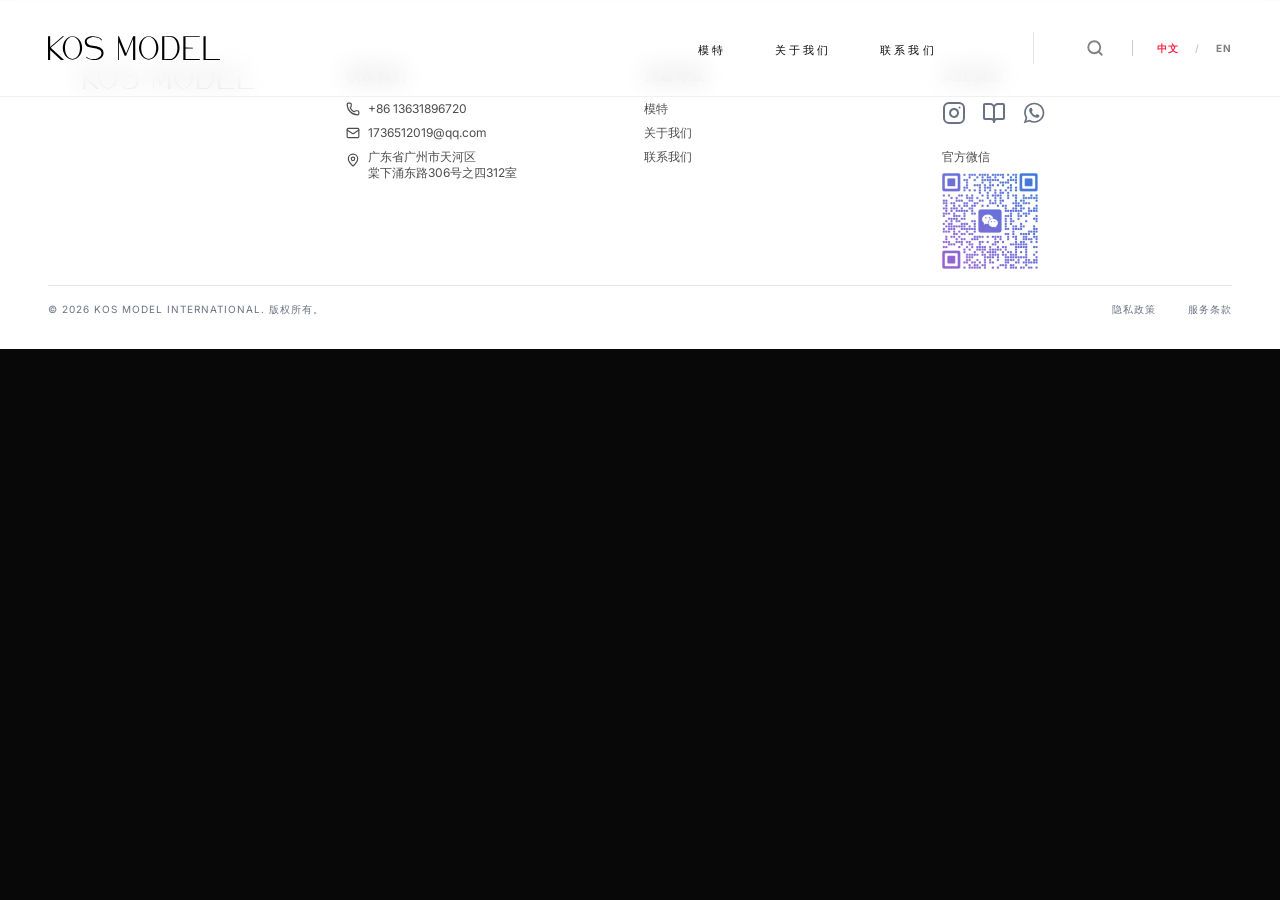
<file: index.html>
<!doctype html>
<html lang="en">
  <head>
    <meta charset="UTF-8" />
    <link rel="icon" type="image/png" href="/favicon.png">
    <meta name="viewport" content="width=device-width, initial-scale=1.0" />
    <title>KOS MODEL</title>
    <script type="module" crossorigin src="/assets/index-Cds_KKO-.js"></script>
    <link rel="stylesheet" crossorigin href="/assets/index-DY5J5SFI.css">
  </head>
  <body>
    <div id="root"></div>
  </body>
</html>
</file>
<file: assets/index-DY5J5SFI.css>
@import"https://fonts.googleapis.com/css2?family=Inter:wght@300;400;500;600&family=Playfair+Display:ital,wght@0,400;0,700;1,400&family=Bodoni+Moda:ital,opsz,wght@0,6..96,400..900;1,6..96,400..900&family=Cormorant+Garamond:wght@300;400;500&family=Raleway:wght@100;200;400&display=swap";/*! tailwindcss v4.3.0 | MIT License | https://tailwindcss.com */@layer properties{@supports (((-webkit-hyphens:none)) and (not (margin-trim:inline))) or ((-moz-orient:inline) and (not (color:rgb(from red r g b)))){*,:before,:after,::backdrop{--tw-translate-x:0;--tw-translate-y:0;--tw-translate-z:0;--tw-scroll-snap-strictness:proximity;--tw-space-y-reverse:0;--tw-border-style:solid;--tw-gradient-position:initial;--tw-gradient-from:#0000;--tw-gradient-via:#0000;--tw-gradient-to:#0000;--tw-gradient-stops:initial;--tw-gradient-via-stops:initial;--tw-gradient-from-position:0%;--tw-gradient-via-position:50%;--tw-gradient-to-position:100%;--tw-leading:initial;--tw-font-weight:initial;--tw-tracking:initial;--tw-shadow:0 0 #0000;--tw-shadow-color:initial;--tw-shadow-alpha:100%;--tw-inset-shadow:0 0 #0000;--tw-inset-shadow-color:initial;--tw-inset-shadow-alpha:100%;--tw-ring-color:initial;--tw-ring-shadow:0 0 #0000;--tw-inset-ring-color:initial;--tw-inset-ring-shadow:0 0 #0000;--tw-ring-inset:initial;--tw-ring-offset-width:0px;--tw-ring-offset-color:#fff;--tw-ring-offset-shadow:0 0 #0000;--tw-blur:initial;--tw-brightness:initial;--tw-contrast:initial;--tw-grayscale:initial;--tw-hue-rotate:initial;--tw-invert:initial;--tw-opacity:initial;--tw-saturate:initial;--tw-sepia:initial;--tw-drop-shadow:initial;--tw-drop-shadow-color:initial;--tw-drop-shadow-alpha:100%;--tw-drop-shadow-size:initial;--tw-backdrop-blur:initial;--tw-backdrop-brightness:initial;--tw-backdrop-contrast:initial;--tw-backdrop-grayscale:initial;--tw-backdrop-hue-rotate:initial;--tw-backdrop-invert:initial;--tw-backdrop-opacity:initial;--tw-backdrop-saturate:initial;--tw-backdrop-sepia:initial;--tw-duration:initial;--tw-ease:initial;--tw-scale-x:1;--tw-scale-y:1;--tw-scale-z:1}}}@layer theme{:root,:host{--font-sans:"Inter", ui-sans-serif, system-ui, sans-serif;--font-serif:"Playfair Display", ui-serif, Georgia, serif;--font-mono:ui-monospace, SFMono-Regular, Menlo, Monaco, Consolas, "Liberation Mono", "Courier New", monospace;--color-red-600:oklch(57.7% .245 27.325);--color-amber-600:oklch(66.6% .179 58.318);--color-gray-50:oklch(98.5% .002 247.839);--color-gray-100:oklch(96.7% .003 264.542);--color-gray-200:oklch(92.8% .006 264.531);--color-gray-400:oklch(70.7% .022 261.325);--color-gray-500:oklch(55.1% .027 264.364);--color-zinc-900:oklch(21% .006 285.885);--color-neutral-100:oklch(97% 0 0);--color-black:#000;--color-white:#fff;--spacing:.25rem;--container-md:28rem;--container-4xl:56rem;--container-7xl:80rem;--text-xs:.75rem;--text-xs--line-height:calc(1 / .75);--text-sm:.875rem;--text-sm--line-height:calc(1.25 / .875);--text-xl:1.25rem;--text-xl--line-height:calc(1.75 / 1.25);--text-2xl:1.5rem;--text-2xl--line-height:calc(2 / 1.5);--text-3xl:1.875rem;--text-3xl--line-height: 1.2 ;--text-4xl:2.25rem;--text-4xl--line-height:calc(2.5 / 2.25);--text-5xl:3rem;--text-5xl--line-height:1;--text-6xl:3.75rem;--text-6xl--line-height:1;--text-7xl:4.5rem;--text-7xl--line-height:1;--text-8xl:6rem;--text-8xl--line-height:1;--text-9xl:8rem;--text-9xl--line-height:1;--font-weight-thin:100;--font-weight-normal:400;--font-weight-medium:500;--font-weight-bold:700;--tracking-wide:.025em;--tracking-wider:.05em;--tracking-widest:.1em;--leading-tight:1.25;--leading-relaxed:1.625;--radius-sm:.25rem;--ease-out:cubic-bezier(0, 0, .2, 1);--animate-bounce:bounce 1s infinite;--blur-sm:8px;--blur-md:12px;--blur-xl:24px;--default-transition-duration:.15s;--default-transition-timing-function:cubic-bezier(.4, 0, .2, 1);--default-font-family:var(--font-sans);--default-mono-font-family:var(--font-mono);--font-raleway:"Raleway", sans-serif;--color-brand-black:#080808;--color-brand-white:#fdfdfd;--color-brand-gray:#888;--color-accent:#ff2442}}@layer base{*,:after,:before,::backdrop{box-sizing:border-box;border:0 solid;margin:0;padding:0}::file-selector-button{box-sizing:border-box;border:0 solid;margin:0;padding:0}html,:host{-webkit-text-size-adjust:100%;-moz-tab-size:4;tab-size:4;line-height:1.5;font-family:var(--default-font-family,ui-sans-serif, system-ui, sans-serif, "Apple Color Emoji", "Segoe UI Emoji", "Segoe UI Symbol", "Noto Color Emoji");font-feature-settings:var(--default-font-feature-settings,normal);font-variation-settings:var(--default-font-variation-settings,normal);-webkit-tap-highlight-color:transparent}hr{height:0;color:inherit;border-top-width:1px}abbr:where([title]){-webkit-text-decoration:underline dotted;text-decoration:underline dotted}h1,h2,h3,h4,h5,h6{font-size:inherit;font-weight:inherit}a{color:inherit;-webkit-text-decoration:inherit;text-decoration:inherit}b,strong{font-weight:bolder}code,kbd,samp,pre{font-family:var(--default-mono-font-family,ui-monospace, SFMono-Regular, Menlo, Monaco, Consolas, "Liberation Mono", "Courier New", monospace);font-feature-settings:var(--default-mono-font-feature-settings,normal);font-variation-settings:var(--default-mono-font-variation-settings,normal);font-size:1em}small{font-size:80%}sub,sup{vertical-align:baseline;font-size:75%;line-height:0;position:relative}sub{bottom:-.25em}sup{top:-.5em}table{text-indent:0;border-color:inherit;border-collapse:collapse}:-moz-focusring{outline:auto}progress{vertical-align:baseline}summary{display:list-item}ol,ul,menu{list-style:none}img,svg,video,canvas,audio,iframe,embed,object{vertical-align:middle;display:block}img,video{max-width:100%;height:auto}button,input,select,optgroup,textarea{font:inherit;font-feature-settings:inherit;font-variation-settings:inherit;letter-spacing:inherit;color:inherit;opacity:1;background-color:#0000;border-radius:0}::file-selector-button{font:inherit;font-feature-settings:inherit;font-variation-settings:inherit;letter-spacing:inherit;color:inherit;opacity:1;background-color:#0000;border-radius:0}:where(select:is([multiple],[size])) optgroup{font-weight:bolder}:where(select:is([multiple],[size])) optgroup option{padding-inline-start:20px}::file-selector-button{margin-inline-end:4px}::placeholder{opacity:1}@supports (not ((-webkit-appearance:-apple-pay-button))) or (contain-intrinsic-size:1px){::placeholder{color:currentColor}@supports (color:color-mix(in lab,red,red)){::placeholder{color:color-mix(in oklab,currentcolor 50%,transparent)}}}textarea{resize:vertical}::-webkit-search-decoration{-webkit-appearance:none}::-webkit-date-and-time-value{min-height:1lh;text-align:inherit}::-webkit-datetime-edit{display:inline-flex}::-webkit-datetime-edit-fields-wrapper{padding:0}::-webkit-datetime-edit{padding-block:0}::-webkit-datetime-edit-year-field{padding-block:0}::-webkit-datetime-edit-month-field{padding-block:0}::-webkit-datetime-edit-day-field{padding-block:0}::-webkit-datetime-edit-hour-field{padding-block:0}::-webkit-datetime-edit-minute-field{padding-block:0}::-webkit-datetime-edit-second-field{padding-block:0}::-webkit-datetime-edit-millisecond-field{padding-block:0}::-webkit-datetime-edit-meridiem-field{padding-block:0}::-webkit-calendar-picker-indicator{line-height:1}:-moz-ui-invalid{box-shadow:none}button,input:where([type=button],[type=reset],[type=submit]){-webkit-appearance:button;-moz-appearance:button;appearance:button}::file-selector-button{-webkit-appearance:button;-moz-appearance:button;appearance:button}::-webkit-inner-spin-button{height:auto}::-webkit-outer-spin-button{height:auto}[hidden]:where(:not([hidden=until-found])){display:none!important}body{background-color:var(--color-brand-black);font-family:var(--font-sans);color:var(--color-brand-white);-webkit-font-smoothing:antialiased;-moz-osx-font-smoothing:grayscale}h1,h2,h3,.serif{font-family:var(--font-serif)}}@layer components;@layer utilities{.pointer-events-none{pointer-events:none}.absolute{position:absolute}.fixed{position:fixed}.relative{position:relative}.inset-0{inset:calc(var(--spacing) * 0)}.-top-10{top:calc(var(--spacing) * -10)}.top-0{top:calc(var(--spacing) * 0)}.top-1\/2{top:50%}.top-12{top:calc(var(--spacing) * 12)}.top-full{top:100%}.-right-10{right:calc(var(--spacing) * -10)}.right-0{right:calc(var(--spacing) * 0)}.right-4{right:calc(var(--spacing) * 4)}.right-10{right:calc(var(--spacing) * 10)}.right-12{right:calc(var(--spacing) * 12)}.-bottom-10{bottom:calc(var(--spacing) * -10)}.bottom-8{bottom:calc(var(--spacing) * 8)}.bottom-10{bottom:calc(var(--spacing) * 10)}.-left-10{left:calc(var(--spacing) * -10)}.left-0{left:calc(var(--spacing) * 0)}.left-4{left:calc(var(--spacing) * 4)}.left-8{left:calc(var(--spacing) * 8)}.z-0{z-index:0}.z-10{z-index:10}.z-40{z-index:40}.z-50{z-index:50}.z-\[100\]{z-index:100}.container{width:100%}@media(min-width:40rem){.container{max-width:40rem}}@media(min-width:48rem){.container{max-width:48rem}}@media(min-width:64rem){.container{max-width:64rem}}@media(min-width:80rem){.container{max-width:80rem}}@media(min-width:96rem){.container{max-width:96rem}}.m-116{margin:calc(var(--spacing) * 116)}.-mx-6{margin-inline:calc(var(--spacing) * -6)}.mx-auto{margin-inline:auto}.mt-1{margin-top:calc(var(--spacing) * 1)}.mt-2{margin-top:calc(var(--spacing) * 2)}.mt-4{margin-top:calc(var(--spacing) * 4)}.mt-8{margin-top:calc(var(--spacing) * 8)}.mt-12{margin-top:calc(var(--spacing) * 12)}.mt-32{margin-top:calc(var(--spacing) * 32)}.mr-12{margin-right:calc(var(--spacing) * 12)}.mb-2{margin-bottom:calc(var(--spacing) * 2)}.mb-4{margin-bottom:calc(var(--spacing) * 4)}.mb-6{margin-bottom:calc(var(--spacing) * 6)}.mb-8{margin-bottom:calc(var(--spacing) * 8)}.mb-10{margin-bottom:calc(var(--spacing) * 10)}.mb-12{margin-bottom:calc(var(--spacing) * 12)}.mb-16{margin-bottom:calc(var(--spacing) * 16)}.mb-20{margin-bottom:calc(var(--spacing) * 20)}.scrollbar-hide{-ms-overflow-style:none;scrollbar-width:none}.scrollbar-hide::-webkit-scrollbar{display:none}.block{display:block}.flex{display:flex}.grid{display:grid}.hidden{display:none}.aspect-\[3\/4\]{aspect-ratio:3/4}.aspect-\[4\/5\]{aspect-ratio:4/5}.h-1\.5{height:calc(var(--spacing) * 1.5)}.h-4{height:calc(var(--spacing) * 4)}.h-5{height:calc(var(--spacing) * 5)}.h-6{height:calc(var(--spacing) * 6)}.h-8{height:calc(var(--spacing) * 8)}.h-12{height:calc(var(--spacing) * 12)}.h-14{height:calc(var(--spacing) * 14)}.h-20{height:calc(var(--spacing) * 20)}.h-24{height:calc(var(--spacing) * 24)}.h-40{height:calc(var(--spacing) * 40)}.h-60{height:calc(var(--spacing) * 60)}.h-\[1px\]{height:1px}.h-\[80vh\]{height:80vh}.h-\[85vh\]{height:85vh}.h-\[160px\]{height:160px}.h-full{height:100%}.h-screen{height:100vh}.min-h-\[60vh\]{min-height:60vh}.min-h-screen{min-height:100vh}.w-1\.5{width:calc(var(--spacing) * 1.5)}.w-5{width:calc(var(--spacing) * 5)}.w-12{width:calc(var(--spacing) * 12)}.w-14{width:calc(var(--spacing) * 14)}.w-16{width:calc(var(--spacing) * 16)}.w-24{width:calc(var(--spacing) * 24)}.w-40{width:calc(var(--spacing) * 40)}.w-56{width:calc(var(--spacing) * 56)}.w-60{width:calc(var(--spacing) * 60)}.w-\[1px\]{width:1px}.w-auto{width:auto}.w-full{width:100%}.max-w-4xl{max-width:var(--container-4xl)}.max-w-7xl{max-width:var(--container-7xl)}.max-w-\[150px\]{max-width:150px}.max-w-\[calc\(80vh\*3\/4\)\]{max-width:60vh}.max-w-md{max-width:var(--container-md)}.flex-1{flex:1}.flex-shrink-0,.shrink-0{flex-shrink:0}.-translate-y-1\/2{--tw-translate-y: -50% ;translate:var(--tw-translate-x) var(--tw-translate-y)}.animate-bounce{animation:var(--animate-bounce)}.cursor-pointer{cursor:pointer}.cursor-zoom-in{cursor:zoom-in}.resize{resize:both}.snap-x{scroll-snap-type:x var(--tw-scroll-snap-strictness)}.snap-mandatory{--tw-scroll-snap-strictness:mandatory}.snap-center{scroll-snap-align:center}.grid-cols-1{grid-template-columns:repeat(1,minmax(0,1fr))}.grid-cols-2{grid-template-columns:repeat(2,minmax(0,1fr))}.grid-cols-\[100px_1fr\]{grid-template-columns:100px 1fr}.flex-col{flex-direction:column}.flex-wrap{flex-wrap:wrap}.items-baseline{align-items:baseline}.items-center{align-items:center}.items-start{align-items:flex-start}.justify-between{justify-content:space-between}.justify-center{justify-content:center}.justify-end{justify-content:flex-end}.gap-1\.5{gap:calc(var(--spacing) * 1.5)}.gap-2{gap:calc(var(--spacing) * 2)}.gap-3{gap:calc(var(--spacing) * 3)}.gap-4{gap:calc(var(--spacing) * 4)}.gap-6{gap:calc(var(--spacing) * 6)}.gap-8{gap:calc(var(--spacing) * 8)}.gap-12{gap:calc(var(--spacing) * 12)}.gap-16{gap:calc(var(--spacing) * 16)}.gap-20{gap:calc(var(--spacing) * 20)}:where(.space-y-1>:not(:last-child)){--tw-space-y-reverse:0;margin-block-start:calc(calc(var(--spacing) * 1) * var(--tw-space-y-reverse));margin-block-end:calc(calc(var(--spacing) * 1) * calc(1 - var(--tw-space-y-reverse)))}:where(.space-y-2>:not(:last-child)){--tw-space-y-reverse:0;margin-block-start:calc(calc(var(--spacing) * 2) * var(--tw-space-y-reverse));margin-block-end:calc(calc(var(--spacing) * 2) * calc(1 - var(--tw-space-y-reverse)))}:where(.space-y-4>:not(:last-child)){--tw-space-y-reverse:0;margin-block-start:calc(calc(var(--spacing) * 4) * var(--tw-space-y-reverse));margin-block-end:calc(calc(var(--spacing) * 4) * calc(1 - var(--tw-space-y-reverse)))}:where(.space-y-6>:not(:last-child)){--tw-space-y-reverse:0;margin-block-start:calc(calc(var(--spacing) * 6) * var(--tw-space-y-reverse));margin-block-end:calc(calc(var(--spacing) * 6) * calc(1 - var(--tw-space-y-reverse)))}:where(.space-y-8>:not(:last-child)){--tw-space-y-reverse:0;margin-block-start:calc(calc(var(--spacing) * 8) * var(--tw-space-y-reverse));margin-block-end:calc(calc(var(--spacing) * 8) * calc(1 - var(--tw-space-y-reverse)))}:where(.space-y-12>:not(:last-child)){--tw-space-y-reverse:0;margin-block-start:calc(calc(var(--spacing) * 12) * var(--tw-space-y-reverse));margin-block-end:calc(calc(var(--spacing) * 12) * calc(1 - var(--tw-space-y-reverse)))}.gap-x-4{column-gap:calc(var(--spacing) * 4)}.gap-y-2{row-gap:calc(var(--spacing) * 2)}.gap-y-6{row-gap:calc(var(--spacing) * 6)}.truncate{text-overflow:ellipsis;white-space:nowrap;overflow:hidden}.overflow-hidden{overflow:hidden}.overflow-x-auto{overflow-x:auto}.rounded-full{border-radius:3.40282e38px}.rounded-sm{border-radius:var(--radius-sm)}.border{border-style:var(--tw-border-style);border-width:1px}.border-t{border-top-style:var(--tw-border-style);border-top-width:1px}.border-b{border-bottom-style:var(--tw-border-style);border-bottom-width:1px}.border-b-2{border-bottom-style:var(--tw-border-style);border-bottom-width:2px}.border-l{border-left-style:var(--tw-border-style);border-left-width:1px}.border-l-2{border-left-style:var(--tw-border-style);border-left-width:2px}.border-accent\/10{border-color:#ff24421a}@supports (color:color-mix(in lab,red,red)){.border-accent\/10{border-color:color-mix(in oklab,var(--color-accent) 10%,transparent)}}.border-accent\/20{border-color:#ff244233}@supports (color:color-mix(in lab,red,red)){.border-accent\/20{border-color:color-mix(in oklab,var(--color-accent) 20%,transparent)}}.border-black{border-color:var(--color-black)}.border-black\/5{border-color:#0000000d}@supports (color:color-mix(in lab,red,red)){.border-black\/5{border-color:color-mix(in oklab,var(--color-black) 5%,transparent)}}.border-black\/10{border-color:#0000001a}@supports (color:color-mix(in lab,red,red)){.border-black\/10{border-color:color-mix(in oklab,var(--color-black) 10%,transparent)}}.border-black\/20{border-color:#0003}@supports (color:color-mix(in lab,red,red)){.border-black\/20{border-color:color-mix(in oklab,var(--color-black) 20%,transparent)}}.border-brand-black{border-color:var(--color-brand-black)}.border-gray-200{border-color:var(--color-gray-200)}.border-white\/10{border-color:#ffffff1a}@supports (color:color-mix(in lab,red,red)){.border-white\/10{border-color:color-mix(in oklab,var(--color-white) 10%,transparent)}}.border-white\/20{border-color:#fff3}@supports (color:color-mix(in lab,red,red)){.border-white\/20{border-color:color-mix(in oklab,var(--color-white) 20%,transparent)}}.bg-\[\#090909\]{background-color:#090909}.bg-accent\/40{background-color:#ff244266}@supports (color:color-mix(in lab,red,red)){.bg-accent\/40{background-color:color-mix(in oklab,var(--color-accent) 40%,transparent)}}.bg-black{background-color:var(--color-black)}.bg-black\/40{background-color:#0006}@supports (color:color-mix(in lab,red,red)){.bg-black\/40{background-color:color-mix(in oklab,var(--color-black) 40%,transparent)}}.bg-brand-black{background-color:var(--color-brand-black)}.bg-brand-black\/95{background-color:#080808f2}@supports (color:color-mix(in lab,red,red)){.bg-brand-black\/95{background-color:color-mix(in oklab,var(--color-brand-black) 95%,transparent)}}.bg-brand-white{background-color:var(--color-brand-white)}.bg-current{background-color:currentColor}.bg-gray-50{background-color:var(--color-gray-50)}.bg-gray-100{background-color:var(--color-gray-100)}.bg-neutral-100{background-color:var(--color-neutral-100)}.bg-transparent{background-color:#0000}.bg-white{background-color:var(--color-white)}.bg-white\/80{background-color:#fffc}@supports (color:color-mix(in lab,red,red)){.bg-white\/80{background-color:color-mix(in oklab,var(--color-white) 80%,transparent)}}.bg-white\/90{background-color:#ffffffe6}@supports (color:color-mix(in lab,red,red)){.bg-white\/90{background-color:color-mix(in oklab,var(--color-white) 90%,transparent)}}.bg-zinc-900{background-color:var(--color-zinc-900)}.bg-gradient-to-b{--tw-gradient-position:to bottom in oklab;background-image:linear-gradient(var(--tw-gradient-stops))}.from-black\/50{--tw-gradient-from:#00000080}@supports (color:color-mix(in lab,red,red)){.from-black\/50{--tw-gradient-from:color-mix(in oklab, var(--color-black) 50%, transparent)}}.from-black\/50{--tw-gradient-stops:var(--tw-gradient-via-stops,var(--tw-gradient-position), var(--tw-gradient-from) var(--tw-gradient-from-position), var(--tw-gradient-to) var(--tw-gradient-to-position))}.from-brand-black\/50{--tw-gradient-from:#08080880}@supports (color:color-mix(in lab,red,red)){.from-brand-black\/50{--tw-gradient-from:color-mix(in oklab, var(--color-brand-black) 50%, transparent)}}.from-brand-black\/50{--tw-gradient-stops:var(--tw-gradient-via-stops,var(--tw-gradient-position), var(--tw-gradient-from) var(--tw-gradient-from-position), var(--tw-gradient-to) var(--tw-gradient-to-position))}.to-transparent{--tw-gradient-to:transparent;--tw-gradient-stops:var(--tw-gradient-via-stops,var(--tw-gradient-position), var(--tw-gradient-from) var(--tw-gradient-from-position), var(--tw-gradient-to) var(--tw-gradient-to-position))}.object-cover{object-fit:cover}.p-1{padding:calc(var(--spacing) * 1)}.p-2{padding:calc(var(--spacing) * 2)}.p-3{padding:calc(var(--spacing) * 3)}.p-4{padding:calc(var(--spacing) * 4)}.p-6{padding:calc(var(--spacing) * 6)}.px-1{padding-inline:calc(var(--spacing) * 1)}.px-3{padding-inline:calc(var(--spacing) * 3)}.px-4{padding-inline:calc(var(--spacing) * 4)}.px-6{padding-inline:calc(var(--spacing) * 6)}.px-8{padding-inline:calc(var(--spacing) * 8)}.py-2{padding-block:calc(var(--spacing) * 2)}.py-8{padding-block:calc(var(--spacing) * 8)}.py-12{padding-block:calc(var(--spacing) * 12)}.py-20{padding-block:calc(var(--spacing) * 20)}.pt-2{padding-top:calc(var(--spacing) * 2)}.pt-4{padding-top:calc(var(--spacing) * 4)}.pt-6{padding-top:calc(var(--spacing) * 6)}.pt-16{padding-top:calc(var(--spacing) * 16)}.pt-32{padding-top:calc(var(--spacing) * 32)}.pt-40{padding-top:calc(var(--spacing) * 40)}.pb-0{padding-bottom:calc(var(--spacing) * 0)}.pb-1{padding-bottom:calc(var(--spacing) * 1)}.pb-2{padding-bottom:calc(var(--spacing) * 2)}.pb-4{padding-bottom:calc(var(--spacing) * 4)}.pb-8{padding-bottom:calc(var(--spacing) * 8)}.pb-12{padding-bottom:calc(var(--spacing) * 12)}.pb-24{padding-bottom:calc(var(--spacing) * 24)}.pb-32{padding-bottom:calc(var(--spacing) * 32)}.pl-6{padding-left:calc(var(--spacing) * 6)}.pl-8{padding-left:calc(var(--spacing) * 8)}.pl-12{padding-left:calc(var(--spacing) * 12)}.text-center{text-align:center}.text-justify{text-align:justify}.text-left{text-align:left}.-indent-6{text-indent:calc(var(--spacing) * -6)}.font-mono{font-family:var(--font-mono)}.font-raleway{font-family:var(--font-raleway)}.font-sans{font-family:var(--font-sans)}.font-serif{font-family:var(--font-serif)}.text-2xl{font-size:var(--text-2xl);line-height:var(--tw-leading,var(--text-2xl--line-height))}.text-3xl{font-size:var(--text-3xl);line-height:var(--tw-leading,var(--text-3xl--line-height))}.text-4xl{font-size:var(--text-4xl);line-height:var(--tw-leading,var(--text-4xl--line-height))}.text-5xl{font-size:var(--text-5xl);line-height:var(--tw-leading,var(--text-5xl--line-height))}.text-sm{font-size:var(--text-sm);line-height:var(--tw-leading,var(--text-sm--line-height))}.text-xl{font-size:var(--text-xl);line-height:var(--tw-leading,var(--text-xl--line-height))}.text-xs{font-size:var(--text-xs);line-height:var(--tw-leading,var(--text-xs--line-height))}.text-\[9px\]{font-size:9px}.text-\[10px\]{font-size:10px}.text-\[11px\]{font-size:11px}.leading-relaxed{--tw-leading:var(--leading-relaxed);line-height:var(--leading-relaxed)}.leading-tight{--tw-leading:var(--leading-tight);line-height:var(--leading-tight)}.font-bold{--tw-font-weight:var(--font-weight-bold);font-weight:var(--font-weight-bold)}.font-medium{--tw-font-weight:var(--font-weight-medium);font-weight:var(--font-weight-medium)}.font-normal{--tw-font-weight:var(--font-weight-normal);font-weight:var(--font-weight-normal)}.font-thin{--tw-font-weight:var(--font-weight-thin);font-weight:var(--font-weight-thin)}.tracking-\[0\.2em\]{--tw-tracking:.2em;letter-spacing:.2em}.tracking-\[0\.3em\]{--tw-tracking:.3em;letter-spacing:.3em}.tracking-\[0\.4em\]{--tw-tracking:.4em;letter-spacing:.4em}.tracking-\[0\.25em\]{--tw-tracking:.25em;letter-spacing:.25em}.tracking-wide{--tw-tracking:var(--tracking-wide);letter-spacing:var(--tracking-wide)}.tracking-wider{--tw-tracking:var(--tracking-wider);letter-spacing:var(--tracking-wider)}.tracking-widest{--tw-tracking:var(--tracking-widest);letter-spacing:var(--tracking-widest)}.whitespace-pre-line{white-space:pre-line}.text-accent{color:var(--color-accent)}.text-black{color:var(--color-black)}.text-black\/50{color:#00000080}@supports (color:color-mix(in lab,red,red)){.text-black\/50{color:color-mix(in oklab,var(--color-black) 50%,transparent)}}.text-brand-black{color:var(--color-brand-black)}.text-brand-black\/70{color:#080808b3}@supports (color:color-mix(in lab,red,red)){.text-brand-black\/70{color:color-mix(in oklab,var(--color-brand-black) 70%,transparent)}}.text-brand-gray{color:var(--color-brand-gray)}.text-brand-gray\/90{color:#888888e6}@supports (color:color-mix(in lab,red,red)){.text-brand-gray\/90{color:color-mix(in oklab,var(--color-brand-gray) 90%,transparent)}}.text-brand-white{color:var(--color-brand-white)}.text-gray-400{color:var(--color-gray-400)}.text-gray-500{color:var(--color-gray-500)}.text-white{color:var(--color-white)}.text-white\/40{color:#fff6}@supports (color:color-mix(in lab,red,red)){.text-white\/40{color:color-mix(in oklab,var(--color-white) 40%,transparent)}}.text-white\/50{color:#ffffff80}@supports (color:color-mix(in lab,red,red)){.text-white\/50{color:color-mix(in oklab,var(--color-white) 50%,transparent)}}.text-white\/70{color:#ffffffb3}@supports (color:color-mix(in lab,red,red)){.text-white\/70{color:color-mix(in oklab,var(--color-white) 70%,transparent)}}.uppercase{text-transform:uppercase}.italic{font-style:italic}.underline{text-decoration-line:underline}.opacity-0{opacity:0}.opacity-20{opacity:.2}.opacity-30{opacity:.3}.opacity-40{opacity:.4}.opacity-50{opacity:.5}.opacity-60{opacity:.6}.opacity-70{opacity:.7}.opacity-80{opacity:.8}.opacity-90{opacity:.9}.shadow-2xl{--tw-shadow:0 25px 50px -12px var(--tw-shadow-color,#00000040);box-shadow:var(--tw-inset-shadow),var(--tw-inset-ring-shadow),var(--tw-ring-offset-shadow),var(--tw-ring-shadow),var(--tw-shadow)}.shadow-lg{--tw-shadow:0 10px 15px -3px var(--tw-shadow-color,#0000001a), 0 4px 6px -4px var(--tw-shadow-color,#0000001a);box-shadow:var(--tw-inset-shadow),var(--tw-inset-ring-shadow),var(--tw-ring-offset-shadow),var(--tw-ring-shadow),var(--tw-shadow)}.ring-1{--tw-ring-shadow:var(--tw-ring-inset,) 0 0 0 calc(1px + var(--tw-ring-offset-width)) var(--tw-ring-color,currentcolor);box-shadow:var(--tw-inset-shadow),var(--tw-inset-ring-shadow),var(--tw-ring-offset-shadow),var(--tw-ring-shadow),var(--tw-shadow)}.ring-black\/5{--tw-ring-color:#0000000d}@supports (color:color-mix(in lab,red,red)){.ring-black\/5{--tw-ring-color:color-mix(in oklab, var(--color-black) 5%, transparent)}}.grayscale{--tw-grayscale:grayscale(100%);filter:var(--tw-blur,) var(--tw-brightness,) var(--tw-contrast,) var(--tw-grayscale,) var(--tw-hue-rotate,) var(--tw-invert,) var(--tw-saturate,) var(--tw-sepia,) var(--tw-drop-shadow,)}.filter{filter:var(--tw-blur,) var(--tw-brightness,) var(--tw-contrast,) var(--tw-grayscale,) var(--tw-hue-rotate,) var(--tw-invert,) var(--tw-saturate,) var(--tw-sepia,) var(--tw-drop-shadow,)}.backdrop-blur-md{--tw-backdrop-blur:blur(var(--blur-md));-webkit-backdrop-filter:var(--tw-backdrop-blur,) var(--tw-backdrop-brightness,) var(--tw-backdrop-contrast,) var(--tw-backdrop-grayscale,) var(--tw-backdrop-hue-rotate,) var(--tw-backdrop-invert,) var(--tw-backdrop-opacity,) var(--tw-backdrop-saturate,) var(--tw-backdrop-sepia,);backdrop-filter:var(--tw-backdrop-blur,) var(--tw-backdrop-brightness,) var(--tw-backdrop-contrast,) var(--tw-backdrop-grayscale,) var(--tw-backdrop-hue-rotate,) var(--tw-backdrop-invert,) var(--tw-backdrop-opacity,) var(--tw-backdrop-saturate,) var(--tw-backdrop-sepia,)}.backdrop-blur-sm{--tw-backdrop-blur:blur(var(--blur-sm));-webkit-backdrop-filter:var(--tw-backdrop-blur,) var(--tw-backdrop-brightness,) var(--tw-backdrop-contrast,) var(--tw-backdrop-grayscale,) var(--tw-backdrop-hue-rotate,) var(--tw-backdrop-invert,) var(--tw-backdrop-opacity,) var(--tw-backdrop-saturate,) var(--tw-backdrop-sepia,);backdrop-filter:var(--tw-backdrop-blur,) var(--tw-backdrop-brightness,) var(--tw-backdrop-contrast,) var(--tw-backdrop-grayscale,) var(--tw-backdrop-hue-rotate,) var(--tw-backdrop-invert,) var(--tw-backdrop-opacity,) var(--tw-backdrop-saturate,) var(--tw-backdrop-sepia,)}.backdrop-blur-xl{--tw-backdrop-blur:blur(var(--blur-xl));-webkit-backdrop-filter:var(--tw-backdrop-blur,) var(--tw-backdrop-brightness,) var(--tw-backdrop-contrast,) var(--tw-backdrop-grayscale,) var(--tw-backdrop-hue-rotate,) var(--tw-backdrop-invert,) var(--tw-backdrop-opacity,) var(--tw-backdrop-saturate,) var(--tw-backdrop-sepia,);backdrop-filter:var(--tw-backdrop-blur,) var(--tw-backdrop-brightness,) var(--tw-backdrop-contrast,) var(--tw-backdrop-grayscale,) var(--tw-backdrop-hue-rotate,) var(--tw-backdrop-invert,) var(--tw-backdrop-opacity,) var(--tw-backdrop-saturate,) var(--tw-backdrop-sepia,)}.transition{transition-property:color,background-color,border-color,outline-color,text-decoration-color,fill,stroke,--tw-gradient-from,--tw-gradient-via,--tw-gradient-to,opacity,box-shadow,transform,translate,scale,rotate,filter,-webkit-backdrop-filter,backdrop-filter,display,content-visibility,overlay,pointer-events;transition-timing-function:var(--tw-ease,var(--default-transition-timing-function));transition-duration:var(--tw-duration,var(--default-transition-duration))}.transition-all{transition-property:all;transition-timing-function:var(--tw-ease,var(--default-transition-timing-function));transition-duration:var(--tw-duration,var(--default-transition-duration))}.transition-colors{transition-property:color,background-color,border-color,outline-color,text-decoration-color,fill,stroke,--tw-gradient-from,--tw-gradient-via,--tw-gradient-to;transition-timing-function:var(--tw-ease,var(--default-transition-timing-function));transition-duration:var(--tw-duration,var(--default-transition-duration))}.transition-opacity{transition-property:opacity;transition-timing-function:var(--tw-ease,var(--default-transition-timing-function));transition-duration:var(--tw-duration,var(--default-transition-duration))}.transition-transform{transition-property:transform,translate,scale,rotate;transition-timing-function:var(--tw-ease,var(--default-transition-timing-function));transition-duration:var(--tw-duration,var(--default-transition-duration))}.duration-200{--tw-duration:.2s;transition-duration:.2s}.duration-300{--tw-duration:.3s;transition-duration:.3s}.duration-500{--tw-duration:.5s;transition-duration:.5s}.duration-700{--tw-duration:.7s;transition-duration:.7s}.duration-1000{--tw-duration:1s;transition-duration:1s}.ease-out{--tw-ease:var(--ease-out);transition-timing-function:var(--ease-out)}.outline-none{--tw-outline-style:none;outline-style:none}.select-none{-webkit-user-select:none;user-select:none}.\[animation-delay\:-0\.3s\]{animation-delay:-.3s}.\[animation-delay\:-0\.15s\]{animation-delay:-.15s}@media(hover:hover){.group-hover\:-translate-x-1:is(:where(.group):hover *){--tw-translate-x:calc(var(--spacing) * -1);translate:var(--tw-translate-x) var(--tw-translate-y)}.group-hover\:-translate-y-1:is(:where(.group):hover *){--tw-translate-y:calc(var(--spacing) * -1);translate:var(--tw-translate-x) var(--tw-translate-y)}.group-hover\:scale-105:is(:where(.group):hover *){--tw-scale-x:105%;--tw-scale-y:105%;--tw-scale-z:105%;scale:var(--tw-scale-x) var(--tw-scale-y)}.group-hover\:opacity-0:is(:where(.group):hover *){opacity:0}.group-hover\:opacity-100:is(:where(.group):hover *),.group-hover\/carousel\:opacity-100:is(:where(.group\/carousel):hover *){opacity:1}}.selection\:bg-accent ::selection{background-color:var(--color-accent)}.selection\:bg-accent::selection{background-color:var(--color-accent)}.selection\:bg-brand-black ::selection{background-color:var(--color-brand-black)}.selection\:bg-brand-black::selection{background-color:var(--color-brand-black)}.selection\:bg-transparent ::selection{background-color:#0000}.selection\:bg-transparent::selection{background-color:#0000}.selection\:text-brand-black ::selection{color:var(--color-brand-black)}.selection\:text-brand-black::selection{color:var(--color-brand-black)}.selection\:text-white ::selection{color:var(--color-white)}.selection\:text-white::selection{color:var(--color-white)}.placeholder\:text-white\/10::placeholder{color:#ffffff1a}@supports (color:color-mix(in lab,red,red)){.placeholder\:text-white\/10::placeholder{color:color-mix(in oklab,var(--color-white) 10%,transparent)}}@media(hover:hover){.hover\:scale-105:hover{--tw-scale-x:105%;--tw-scale-y:105%;--tw-scale-z:105%;scale:var(--tw-scale-x) var(--tw-scale-y)}.hover\:border-accent:hover{border-color:var(--color-accent)}.hover\:border-black\/50:hover{border-color:#00000080}@supports (color:color-mix(in lab,red,red)){.hover\:border-black\/50:hover{border-color:color-mix(in oklab,var(--color-black) 50%,transparent)}}.hover\:bg-accent:hover{background-color:var(--color-accent)}.hover\:bg-black\/60:hover{background-color:#0009}@supports (color:color-mix(in lab,red,red)){.hover\:bg-black\/60:hover{background-color:color-mix(in oklab,var(--color-black) 60%,transparent)}}.hover\:bg-brand-black:hover{background-color:var(--color-brand-black)}.hover\:bg-white:hover{background-color:var(--color-white)}.hover\:bg-white\/10:hover{background-color:#ffffff1a}@supports (color:color-mix(in lab,red,red)){.hover\:bg-white\/10:hover{background-color:color-mix(in oklab,var(--color-white) 10%,transparent)}}.hover\:text-accent:hover{color:var(--color-accent)}.hover\:text-amber-600:hover{color:var(--color-amber-600)}.hover\:text-black:hover{color:var(--color-black)}.hover\:text-brand-black:hover{color:var(--color-brand-black)}.hover\:text-red-600:hover{color:var(--color-red-600)}.hover\:text-white:hover{color:var(--color-white)}.hover\:opacity-100:hover{opacity:1}.hover\:grayscale-0:hover{--tw-grayscale:grayscale(0%);filter:var(--tw-blur,) var(--tw-brightness,) var(--tw-contrast,) var(--tw-grayscale,) var(--tw-hue-rotate,) var(--tw-invert,) var(--tw-saturate,) var(--tw-sepia,) var(--tw-drop-shadow,)}}.focus\:border-accent:focus{border-color:var(--color-accent)}.focus\:outline-none:focus{--tw-outline-style:none;outline-style:none}.active\:scale-95:active{--tw-scale-x:95%;--tw-scale-y:95%;--tw-scale-z:95%;scale:var(--tw-scale-x) var(--tw-scale-y)}.disabled\:pointer-events-none:disabled{pointer-events:none}.disabled\:opacity-30:disabled{opacity:.3}@media(min-width:40rem){.sm\:grid-cols-2{grid-template-columns:repeat(2,minmax(0,1fr))}.sm\:text-7xl{font-size:var(--text-7xl);line-height:var(--tw-leading,var(--text-7xl--line-height))}.sm\:text-\[11px\]{font-size:11px}}@media(min-width:48rem){.md\:right-8{right:calc(var(--spacing) * 8)}.md\:left-8{left:calc(var(--spacing) * 8)}.md\:mx-0{margin-inline:calc(var(--spacing) * 0)}.md\:mr-12{margin-right:calc(var(--spacing) * 12)}.md\:flex{display:flex}.md\:hidden{display:none}.md\:w-64{width:calc(var(--spacing) * 64)}.md\:max-w-\[90vw\]{max-width:90vw}.md\:grid-cols-2{grid-template-columns:repeat(2,minmax(0,1fr))}.md\:grid-cols-4{grid-template-columns:repeat(4,minmax(0,1fr))}.md\:grid-cols-\[112px_1fr\]{grid-template-columns:112px 1fr}.md\:flex-row{flex-direction:row}.md\:items-center{align-items:center}.md\:gap-12{gap:calc(var(--spacing) * 12)}.md\:px-0{padding-inline:calc(var(--spacing) * 0)}.md\:px-12{padding-inline:calc(var(--spacing) * 12)}.md\:px-16{padding-inline:calc(var(--spacing) * 16)}.md\:pt-0{padding-top:calc(var(--spacing) * 0)}.md\:text-2xl{font-size:var(--text-2xl);line-height:var(--tw-leading,var(--text-2xl--line-height))}.md\:text-6xl{font-size:var(--text-6xl);line-height:var(--tw-leading,var(--text-6xl--line-height))}.md\:text-7xl{font-size:var(--text-7xl);line-height:var(--tw-leading,var(--text-7xl--line-height))}.md\:text-8xl{font-size:var(--text-8xl);line-height:var(--tw-leading,var(--text-8xl--line-height))}.md\:text-9xl{font-size:var(--text-9xl);line-height:var(--tw-leading,var(--text-9xl--line-height))}}@media(min-width:64rem){.lg\:sticky{position:sticky}.lg\:top-32{top:calc(var(--spacing) * 32)}.lg\:w-\[400px\]{width:400px}.lg\:flex-1{flex:1}.lg\:grid-cols-3{grid-template-columns:repeat(3,minmax(0,1fr))}.lg\:grid-cols-4{grid-template-columns:repeat(4,minmax(0,1fr))}.lg\:flex-row{flex-direction:row}.lg\:text-left{text-align:left}}}.mask-fade-bottom{-webkit-mask-image:linear-gradient(#000 50%,#0000 100%);mask-image:linear-gradient(#000 50%,#0000)}@property --tw-translate-x{syntax:"*";inherits:false;initial-value:0}@property --tw-translate-y{syntax:"*";inherits:false;initial-value:0}@property --tw-translate-z{syntax:"*";inherits:false;initial-value:0}@property --tw-scroll-snap-strictness{syntax:"*";inherits:false;initial-value:proximity}@property --tw-space-y-reverse{syntax:"*";inherits:false;initial-value:0}@property --tw-border-style{syntax:"*";inherits:false;initial-value:solid}@property --tw-gradient-position{syntax:"*";inherits:false}@property --tw-gradient-from{syntax:"<color>";inherits:false;initial-value:#0000}@property --tw-gradient-via{syntax:"<color>";inherits:false;initial-value:#0000}@property --tw-gradient-to{syntax:"<color>";inherits:false;initial-value:#0000}@property --tw-gradient-stops{syntax:"*";inherits:false}@property --tw-gradient-via-stops{syntax:"*";inherits:false}@property --tw-gradient-from-position{syntax:"<length-percentage>";inherits:false;initial-value:0%}@property --tw-gradient-via-position{syntax:"<length-percentage>";inherits:false;initial-value:50%}@property --tw-gradient-to-position{syntax:"<length-percentage>";inherits:false;initial-value:100%}@property --tw-leading{syntax:"*";inherits:false}@property --tw-font-weight{syntax:"*";inherits:false}@property --tw-tracking{syntax:"*";inherits:false}@property --tw-shadow{syntax:"*";inherits:false;initial-value:0 0 #0000}@property --tw-shadow-color{syntax:"*";inherits:false}@property --tw-shadow-alpha{syntax:"<percentage>";inherits:false;initial-value:100%}@property --tw-inset-shadow{syntax:"*";inherits:false;initial-value:0 0 #0000}@property --tw-inset-shadow-color{syntax:"*";inherits:false}@property --tw-inset-shadow-alpha{syntax:"<percentage>";inherits:false;initial-value:100%}@property --tw-ring-color{syntax:"*";inherits:false}@property --tw-ring-shadow{syntax:"*";inherits:false;initial-value:0 0 #0000}@property --tw-inset-ring-color{syntax:"*";inherits:false}@property --tw-inset-ring-shadow{syntax:"*";inherits:false;initial-value:0 0 #0000}@property --tw-ring-inset{syntax:"*";inherits:false}@property --tw-ring-offset-width{syntax:"<length>";inherits:false;initial-value:0}@property --tw-ring-offset-color{syntax:"*";inherits:false;initial-value:#fff}@property --tw-ring-offset-shadow{syntax:"*";inherits:false;initial-value:0 0 #0000}@property --tw-blur{syntax:"*";inherits:false}@property --tw-brightness{syntax:"*";inherits:false}@property --tw-contrast{syntax:"*";inherits:false}@property --tw-grayscale{syntax:"*";inherits:false}@property --tw-hue-rotate{syntax:"*";inherits:false}@property --tw-invert{syntax:"*";inherits:false}@property --tw-opacity{syntax:"*";inherits:false}@property --tw-saturate{syntax:"*";inherits:false}@property --tw-sepia{syntax:"*";inherits:false}@property --tw-drop-shadow{syntax:"*";inherits:false}@property --tw-drop-shadow-color{syntax:"*";inherits:false}@property --tw-drop-shadow-alpha{syntax:"<percentage>";inherits:false;initial-value:100%}@property --tw-drop-shadow-size{syntax:"*";inherits:false}@property --tw-backdrop-blur{syntax:"*";inherits:false}@property --tw-backdrop-brightness{syntax:"*";inherits:false}@property --tw-backdrop-contrast{syntax:"*";inherits:false}@property --tw-backdrop-grayscale{syntax:"*";inherits:false}@property --tw-backdrop-hue-rotate{syntax:"*";inherits:false}@property --tw-backdrop-invert{syntax:"*";inherits:false}@property --tw-backdrop-opacity{syntax:"*";inherits:false}@property --tw-backdrop-saturate{syntax:"*";inherits:false}@property --tw-backdrop-sepia{syntax:"*";inherits:false}@property --tw-duration{syntax:"*";inherits:false}@property --tw-ease{syntax:"*";inherits:false}@property --tw-scale-x{syntax:"*";inherits:false;initial-value:1}@property --tw-scale-y{syntax:"*";inherits:false;initial-value:1}@property --tw-scale-z{syntax:"*";inherits:false;initial-value:1}@keyframes bounce{0%,to{animation-timing-function:cubic-bezier(.8,0,1,1);transform:translateY(-25%)}50%{animation-timing-function:cubic-bezier(0,0,.2,1);transform:none}}
</file>
